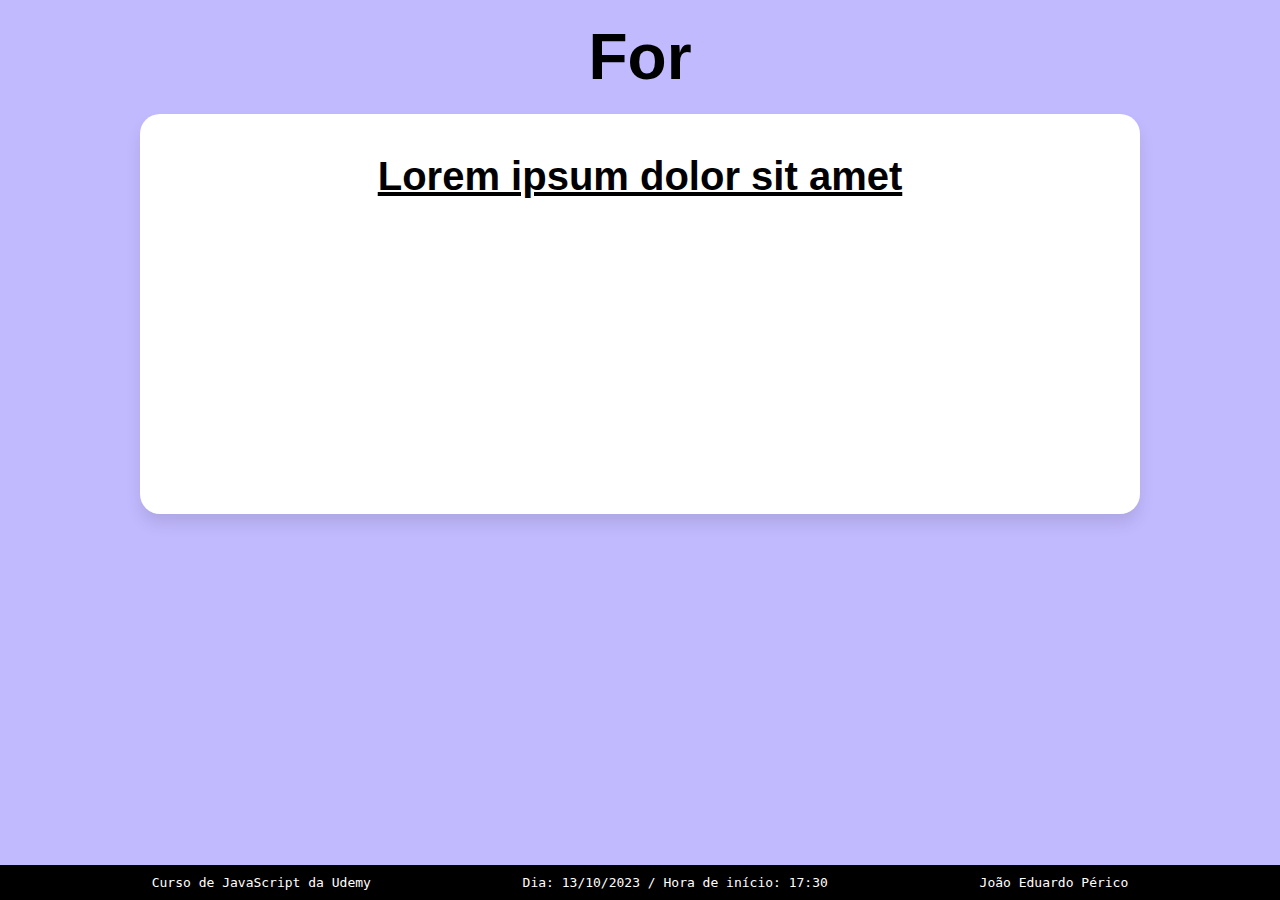
<file: Sessão_03/For/index.html>
<!DOCTYPE html>
<html lang="pt-BR">

<head>
    <meta charset="UTF-8">
    <meta http-equiv="X-UA-Compatible" content="IE=edge">
    <meta name="viewport" content="width=device-width, initial-scale=1.0">
    <title>Modelo</title>
    <script src="https://code.jquery.com/jquery-3.7.1.min.js"
    integrity="sha256-/JqT3SQfawRcv/BIHPThkBvs0OEvtFFmqPF/lYI/Cxo=" crossorigin="anonymous"></script>
    <link rel="stylesheet" href="./assets/css/style.css">
</head>

<body>
    <header>
        <h1 id="tittleHeader">For</h1>
    </header>
    <main id="mainContainer">
        <h1 id="tittleMain">Lorem ipsum dolor sit amet</h1>
    </main>
    <footer>
        <p>Curso de JavaScript da Udemy</p>
        <p>Dia: 13/10/2023 / Hora de início: 17:30</p>
        <p>João Eduardo Périco</p>
    </footer>
    <script src="https://ajax.googleapis.com/ajax/libs/jquery/3.1.0/jquery.min.js"></script>
    <script src="./assets/js/main.js"></script>
</body>

</html>
</file>
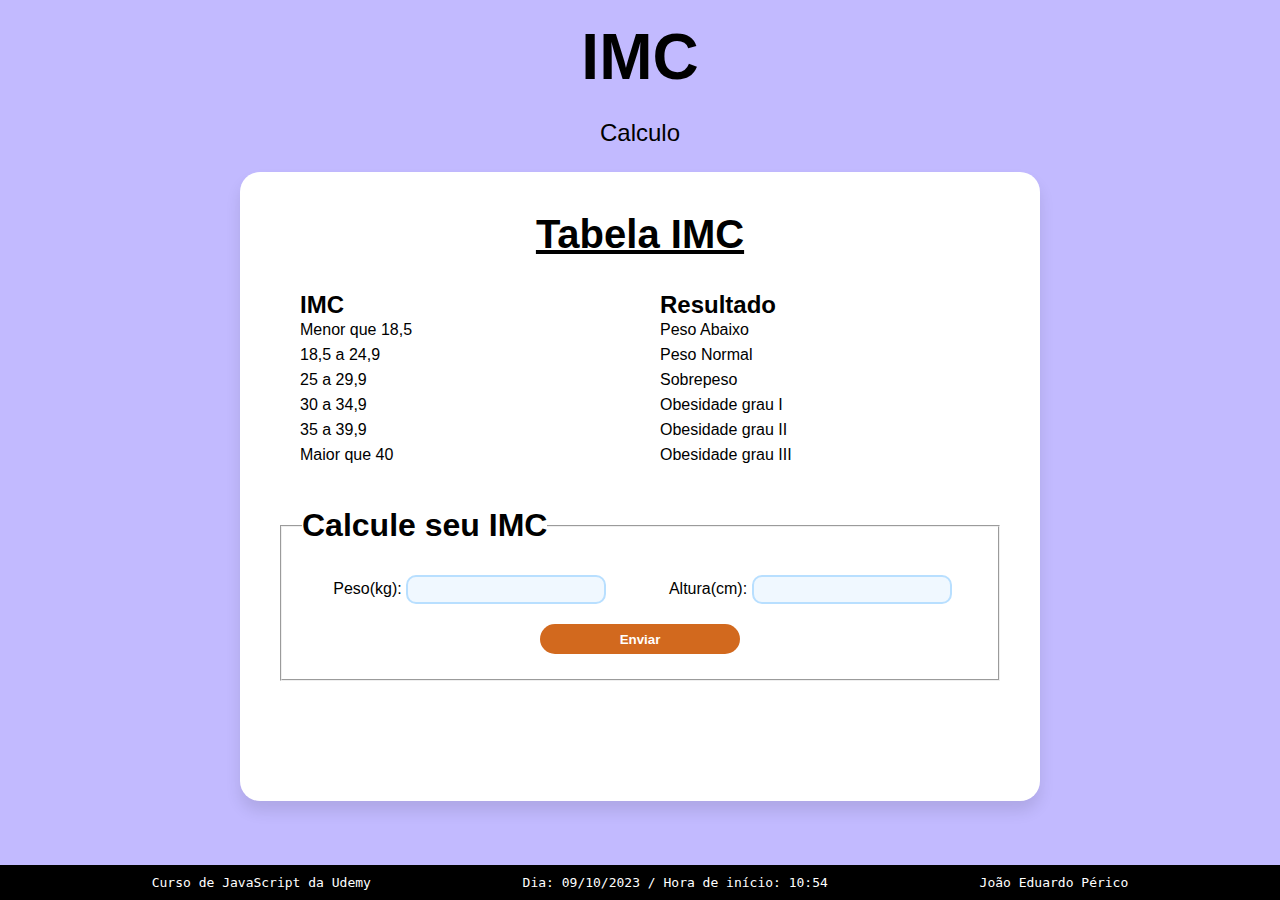
<file: Sessão_03/IMCalc/index.html>
<!DOCTYPE html>
<html lang="pt-BR">

<head>
    <meta charset="UTF-8">
    <meta http-equiv="X-UA-Compatible" content="IE=edge">
    <meta name="viewport" content="width=device-width, initial-scale=1.0">
    <title>IMC - Índice de Massa Corporal</title>
    <script src="https://code.jquery.com/jquery-3.7.1.min.js"
    integrity="sha256-/JqT3SQfawRcv/BIHPThkBvs0OEvtFFmqPF/lYI/Cxo=" crossorigin="anonymous"></script>
    <link rel="stylesheet" href="./assets/css/style.css">
</head>

<body onload="active()">
    <header>
        <h1 id="tittleHeader">IMC</h1>
        <p id="captionHeader">Calculo</p>
    </header>
    <main>
        <h1 id="tittleMain">Tabela IMC</h1>
        <p id="textMain">
            <div id="containerUl">
                <ul class="uLists">
                    <li class="titleUl">IMC</li>
                    <li>Menor que 18,5</li>
                    <li>18,5 a 24,9</li>
                    <li>25 a 29,9</li>
                    <li>30 a 34,9</li>
                    <li>35 a 39,9</li>
                    <li>Maior que 40</li>
                </ul>
                <ul class="uLists">
                    <li class="titleUl">Resultado</li>
                    <li>Peso Abaixo</li>
                    <li>Peso Normal</li>
                    <li>Sobrepeso</li>
                    <li>Obesidade grau I</li>
                    <li>Obesidade grau II</li>
                    <li>Obesidade grau III</li>
                </ul>
            </div>
        </p>
        <form>
            <fieldset>
                <legend>Calcule seu IMC</legend>
                <div class="containerDataForm">
                    <label for="Weight">Peso(kg):</label>
                    <input type="text" id="Weight" class="textInput active">
                </div>
                <div class="containerDataForm">
                    <label for="Height">Altura(cm):</label>
                    <input type="text" id="Height" class="textInput">
                </div>
                <input type="button" value="Enviar" id="submitButton">
            </fieldset>
        </form>
        <div id="Result">

        </div>
    </main>
    <footer>
        <p>Curso de JavaScript da Udemy</p>
        <p>Dia: 09/10/2023 / Hora de início: 10:54</p>
        <p>João Eduardo Périco</p>
    </footer>
    <script src="https://ajax.googleapis.com/ajax/libs/jquery/3.1.0/jquery.min.js"></script>
    <script src="./assets/js/main.js"></script>
</body>

</html>
</file>
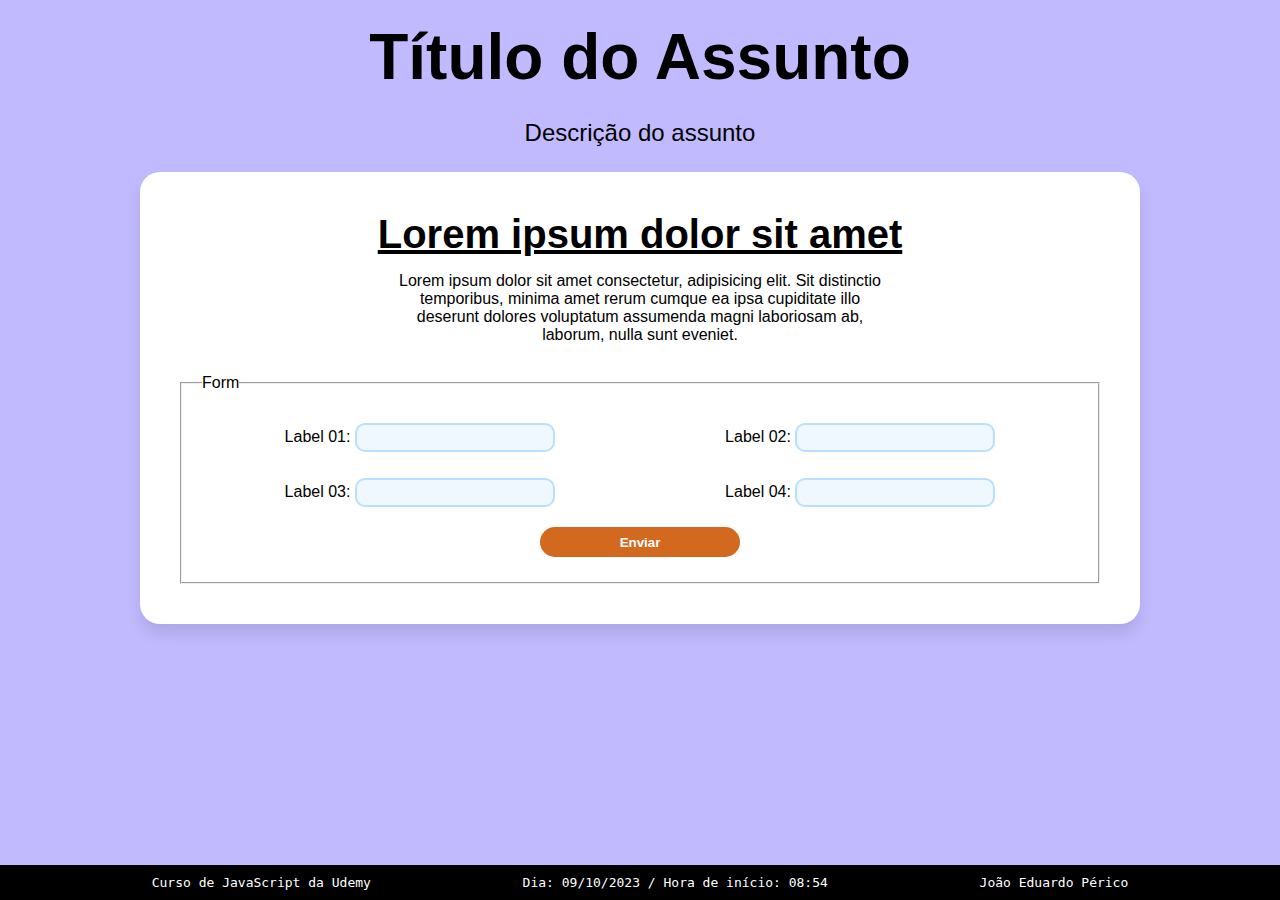
<file: Sessão_03/Modelo/index.html>
<!DOCTYPE html>
<html lang="pt-BR">

<head>
    <meta charset="UTF-8">
    <meta http-equiv="X-UA-Compatible" content="IE=edge">
    <meta name="viewport" content="width=device-width, initial-scale=1.0">
    <title>Modelo</title>
    <script src="https://code.jquery.com/jquery-3.7.1.min.js"
    integrity="sha256-/JqT3SQfawRcv/BIHPThkBvs0OEvtFFmqPF/lYI/Cxo=" crossorigin="anonymous"></script>
    <link rel="stylesheet" href="./assets/css/style.css">
</head>

<body onload="active()">
    <header>
        <h1 id="tittleHeader">Título do Assunto</h1>
        <p id="captionHeader">Descrição do assunto</p>
    </header>
    <main>
        <h1 id="tittleMain">Lorem ipsum dolor sit amet</h1>
        <p id="textMain">Lorem ipsum dolor sit amet consectetur, adipisicing elit. Sit distinctio temporibus, minima amet rerum cumque ea ipsa cupiditate illo deserunt dolores voluptatum assumenda magni laboriosam ab, laborum, nulla sunt
            eveniet.</p>
        <form>
            <fieldset>
                <legend>Form</legend>
                <div class="containerDataForm">
                    <label for="inputOne">Label 01:</label>
                    <input type="text" id="inputOne" class="textInput active">
                </div>
                <div class="containerDataForm">
                    <label for="inputTwo">Label 02:</label>
                    <input type="text" id="inputTwo" class="textInput">
                </div>
                <div class="containerDataForm">
                    <label for="inputThree">Label 03:</label>
                    <input type="text" id="inputThree" class="textInput">
                </div>
                <div class="containerDataForm">
                    <label for="inputFour">Label 04:</label>
                    <input type="text" id="inputFour" class="textInput">
                </div>
                <input type="button" value="Enviar" id="submitButton">
            </fieldset>
        </form>
    </main>
    <footer>
        <p>Curso de JavaScript da Udemy</p>
        <p>Dia: 09/10/2023 / Hora de início: 08:54</p>
        <p>João Eduardo Périco</p>
    </footer>
    <script src="https://ajax.googleapis.com/ajax/libs/jquery/3.1.0/jquery.min.js"></script>
    <script src="./assets/js/main.js"></script>
</body>

</html>
</file>
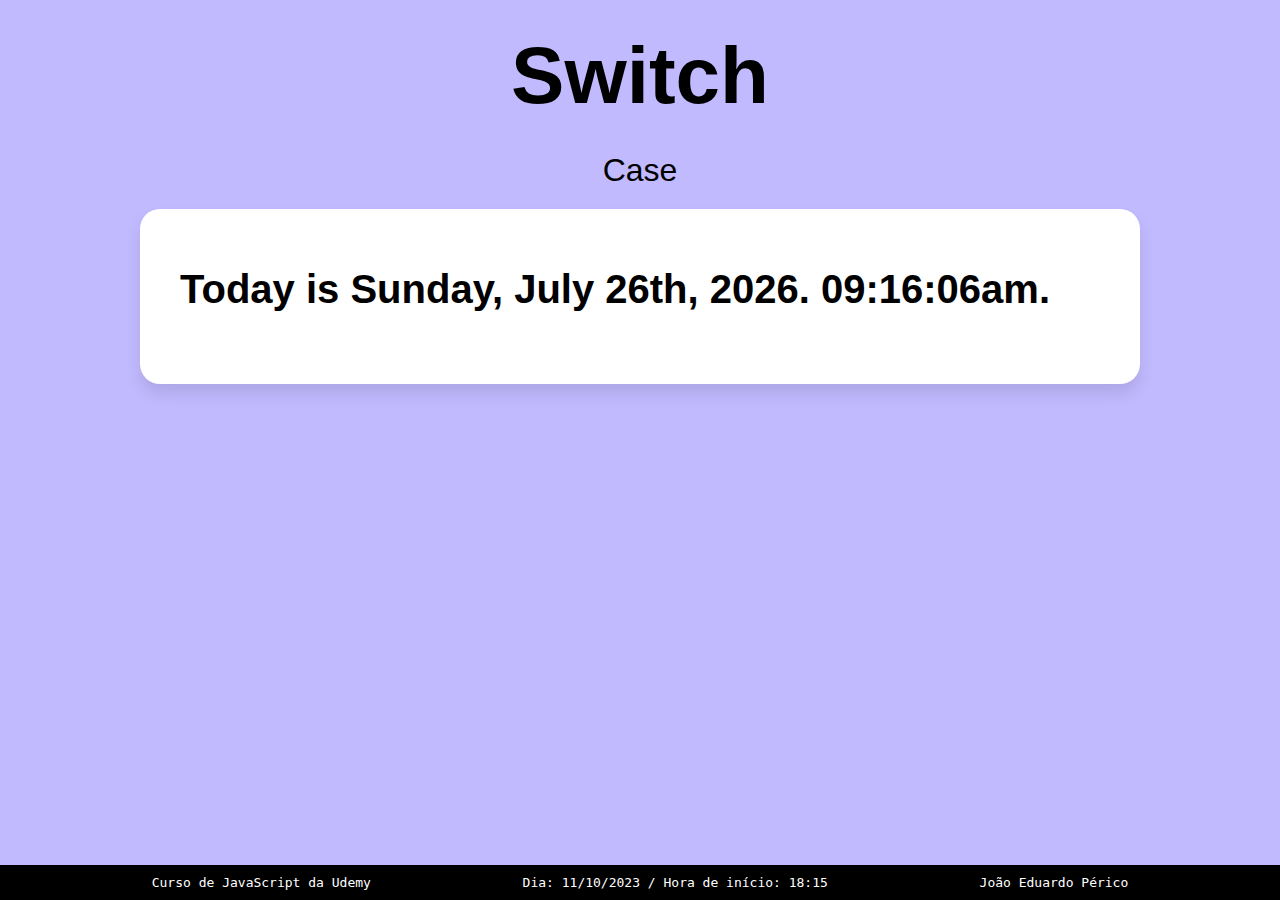
<file: Sessão_03/Switch/index.html>
<!DOCTYPE html>
<html lang="pt-BR">

<head>
    <meta charset="UTF-8">
    <meta http-equiv="X-UA-Compatible" content="IE=edge">
    <meta name="viewport" content="width=device-width, initial-scale=1.0">
    <title>Modelo</title>
    <script src="https://code.jquery.com/jquery-3.7.1.min.js"
    integrity="sha256-/JqT3SQfawRcv/BIHPThkBvs0OEvtFFmqPF/lYI/Cxo=" crossorigin="anonymous"></script>
    <link rel="stylesheet" href="./assets/css/style.css">
</head>

<body>
    <header>
        <h1 id="tittleHeader">Switch</h1>
        <p id="captionHeader">Case</p>
    </header>
    <main>
        <h1 id="tittleMain">Lorem ipsum dolor sit amet</h1>
    </main>
    <footer>
        <p>Curso de JavaScript da Udemy</p>
        <p>Dia: 11/10/2023 / Hora de início: 18:15</p>
        <p>João Eduardo Périco</p>
    </footer>
    <script src="https://ajax.googleapis.com/ajax/libs/jquery/3.1.0/jquery.min.js"></script>
    <script src="./assets/js/main.js"></script>
</body>

</html>
</file>
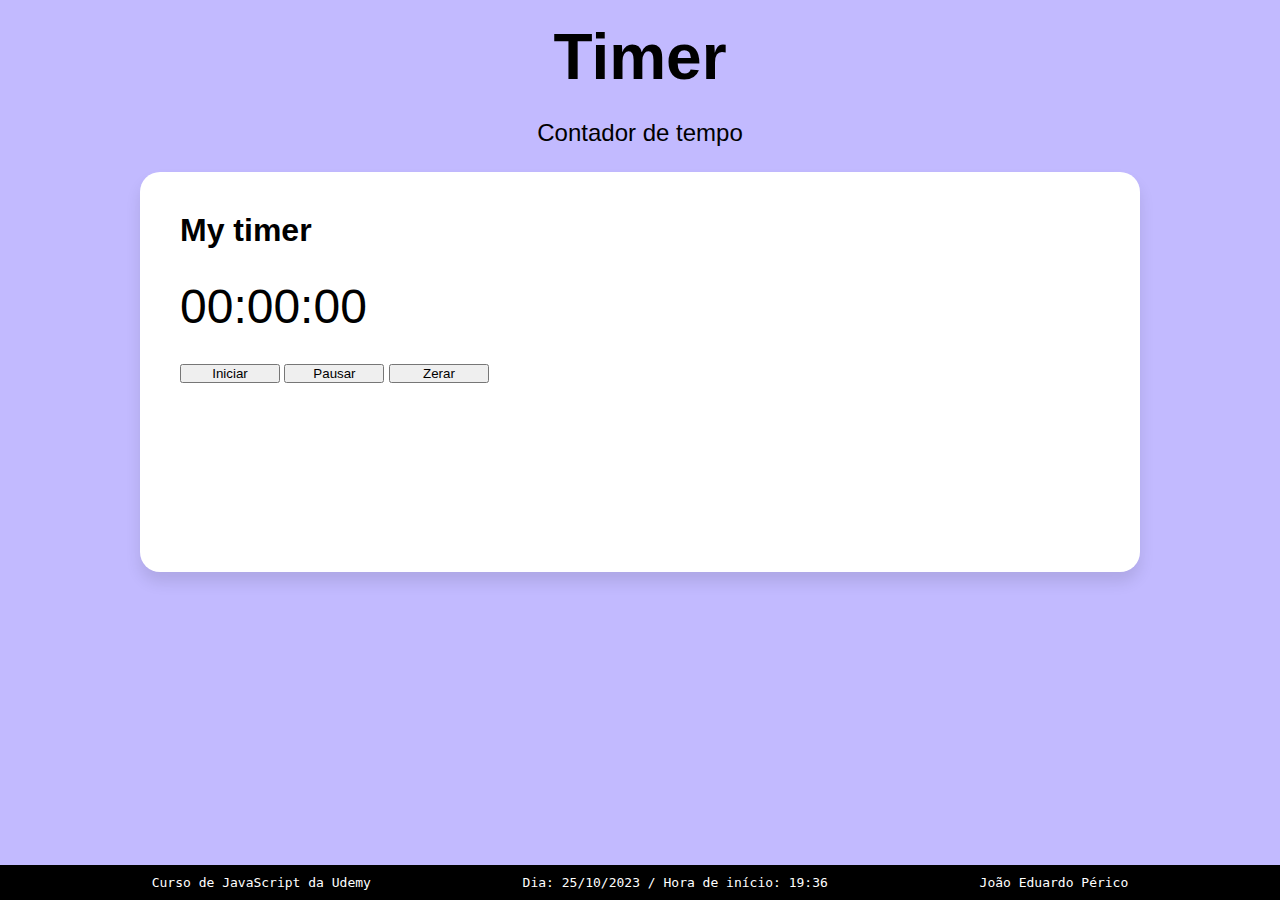
<file: Sessão_03/Timer/index.html>
<!DOCTYPE html>
<html lang="pt-BR">

<head>
    <meta charset="UTF-8">
    <meta http-equiv="X-UA-Compatible" content="IE=edge">
    <meta name="viewport" content="width=device-width, initial-scale=1.0">
    <title>Timer</title>
    <link rel="stylesheet" href="./assets/css/style.css">
</head>

<body>
    <header>
        <h1 id="tittleHeader">Timer</h1>
        <p id="captionHeader">Contador de tempo</p>
    </header>
    <main>
        <h1>My timer</h1>
        <p id="Timer">00:00:00</p>
        <span id="Buttons">
            <button type="button" class="Iniciar">Iniciar</button>
            <button type="button" class="Pausar">Pausar</button>
            <button type="button" class="Zerar">Zerar</button>
        </span>
    </main>
    <footer>
        <p>Curso de JavaScript da Udemy</p>
        <p>Dia: 25/10/2023 / Hora de início: 19:36</p>
        <p>João Eduardo Périco</p>
    </footer>
    <script src="./assets/js/main.js"></script>
</body>

</html>
</file>
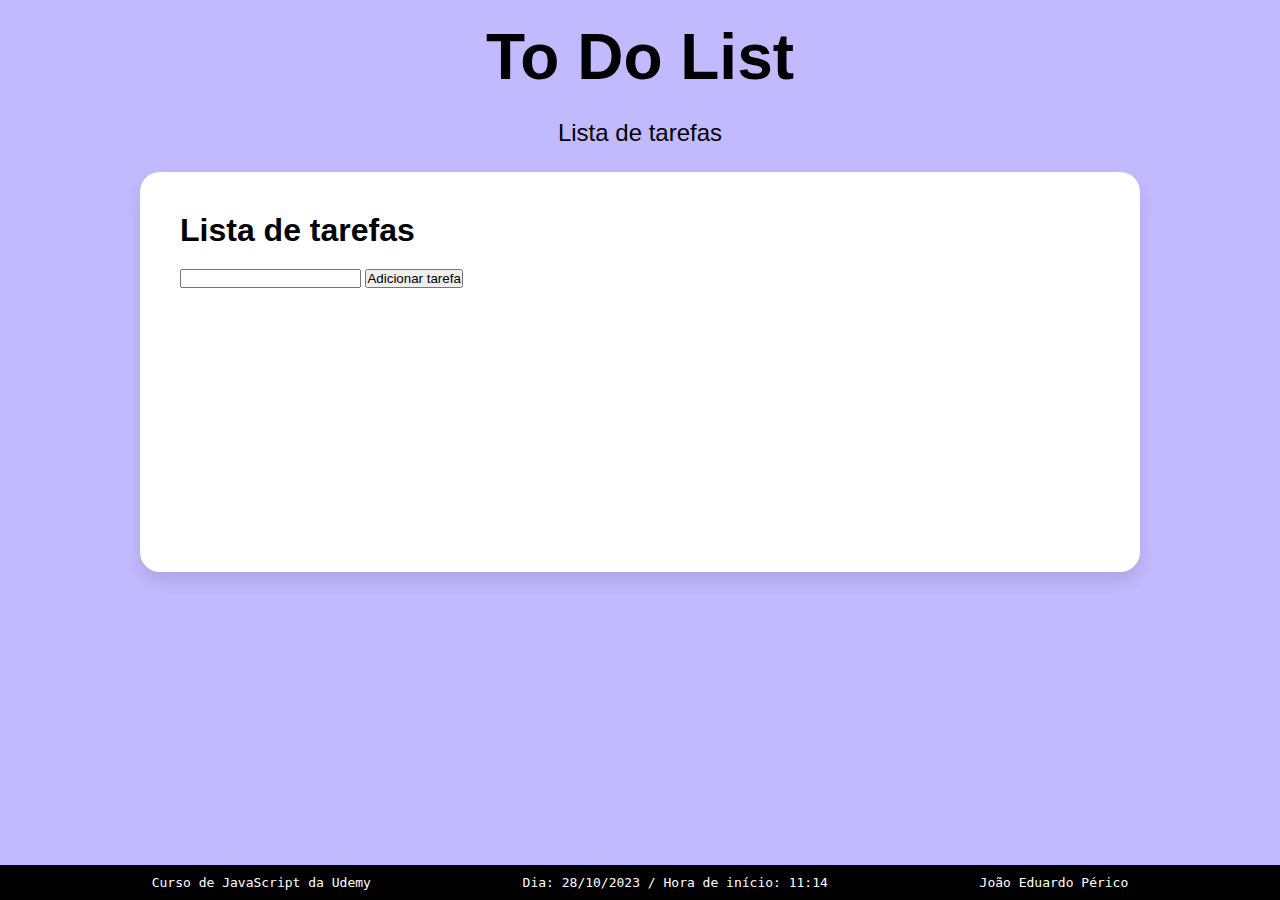
<file: Sessão_03/ToDoList/index.html>
<!DOCTYPE html>
<html lang="pt-BR">

<head>
    <meta charset="UTF-8">
    <meta http-equiv="X-UA-Compatible" content="IE=edge">
    <meta name="viewport" content="width=device-width, initial-scale=1.0">
    <title>ToDo List</title>
    <script src="https://code.jquery.com/jquery-3.7.1.min.js"
        integrity="sha256-/JqT3SQfawRcv/BIHPThkBvs0OEvtFFmqPF/lYI/Cxo=" crossorigin="anonymous"></script>
    <link rel="stylesheet" href="./assets/css/style.css">
</head>

<body>
    <header>
        <h1 id="tittleHeader">To Do List</h1>
        <p id="captionHeader">Lista de tarefas</p>
    </header>
    <main>
        <h1>Lista de tarefas</h1>
        <div>
            <input type="text" class="inputTxt">
            <button type="button" class="inputButton">Adicionar tarefa</button>
        </div>
    </main>
    <footer>
        <p>Curso de JavaScript da Udemy</p>
        <p>Dia: 28/10/2023 / Hora de início: 11:14</p>
        <p>João Eduardo Périco</p>
    </footer>
    <script src="https://ajax.googleapis.com/ajax/libs/jquery/3.1.0/jquery.min.js"></script>
    <script src="./assets/js/main.js"></script>
</body>

</html>
</file>
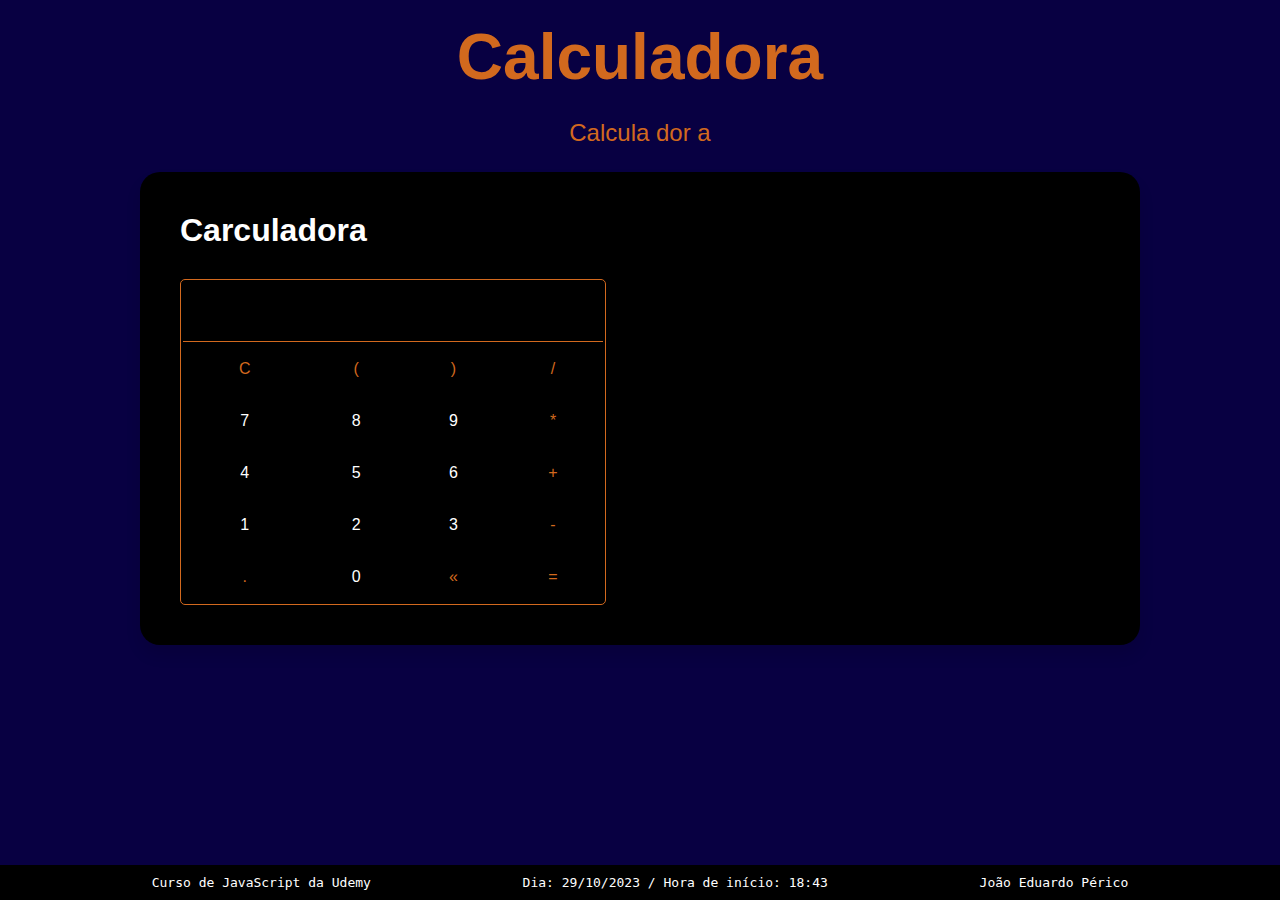
<file: Sessão_04/Calculadora/index.html>
<!DOCTYPE html>
<html lang="pt-BR">

<head>
    <meta charset="UTF-8">
    <meta http-equiv="X-UA-Compatible" content="IE=edge">
    <meta name="viewport" content="width=device-width, initial-scale=1.0">
    <title>Carculo</title>
    <link rel="stylesheet" href="./assets/css/style.css">
</head>

<body>
    <header>
        <h1 id="tittleHeader">Calculadora</h1>
        <p id="captionHeader">Calcula dor a</p>
    </header>
    <main>
        <h1>Carculadora</h1>
        <table id="calculadora">
            <tr>
                <td colspan="4"><input type="text" id="display" ></td>
            </tr>
            <tr>
                <td><button class="orangeColor button buttonClear ">C</button></td>
                <td><button class="orangeColor button buttonNumber ">(</button></td>
                <td><button class="orangeColor button buttonNumber ">)</button></td>
                <td><button class="orangeColor button buttonNumber ">/</button></td>
            </tr>
            <tr>
                <td><button class="button buttonNumber">7</button></td>
                <td><button class="button buttonNumber">8</button></td>
                <td><button class="button buttonNumber">9</button></td>
                <td><button class="orangeColor button buttonNumber ">*</button></td>
            </tr>
            <tr>
                <td><button class="button buttonNumber">4</button></td>
                <td><button class="button buttonNumber">5</button></td>
                <td><button class="button buttonNumber">6</button></td>
                <td><button class="orangeColor button buttonNumber ">+</button></td>
            </tr>
            <tr>
                <td><button class="button buttonNumber">1</button></td>
                <td><button class="button buttonNumber">2</button></td>
                <td><button class="button buttonNumber">3</button></td>
                <td><button class="orangeColor button buttonNumber ">-</button></td>
            </tr>
            <tr>
                <td><button class="orangeColor button buttonNumber">.</button></td>
                <td><button class="button buttonNumber">0</button></td>
                <td><button class="orangeColor button buttonDelete ">&laquo;</button></td>
                <td><button class="orangeColor button buttonEqual ">=</button></td>
            </tr>
        </table>
    </main>
    <footer>
        <p>Curso de JavaScript da Udemy</p>
        <p>Dia: 29/10/2023 / Hora de início: 18:43</p>
        <p>João Eduardo Périco</p>
    </footer>
    <script src="./assets/js/main.js"></script>
</body>

</html>
</file>
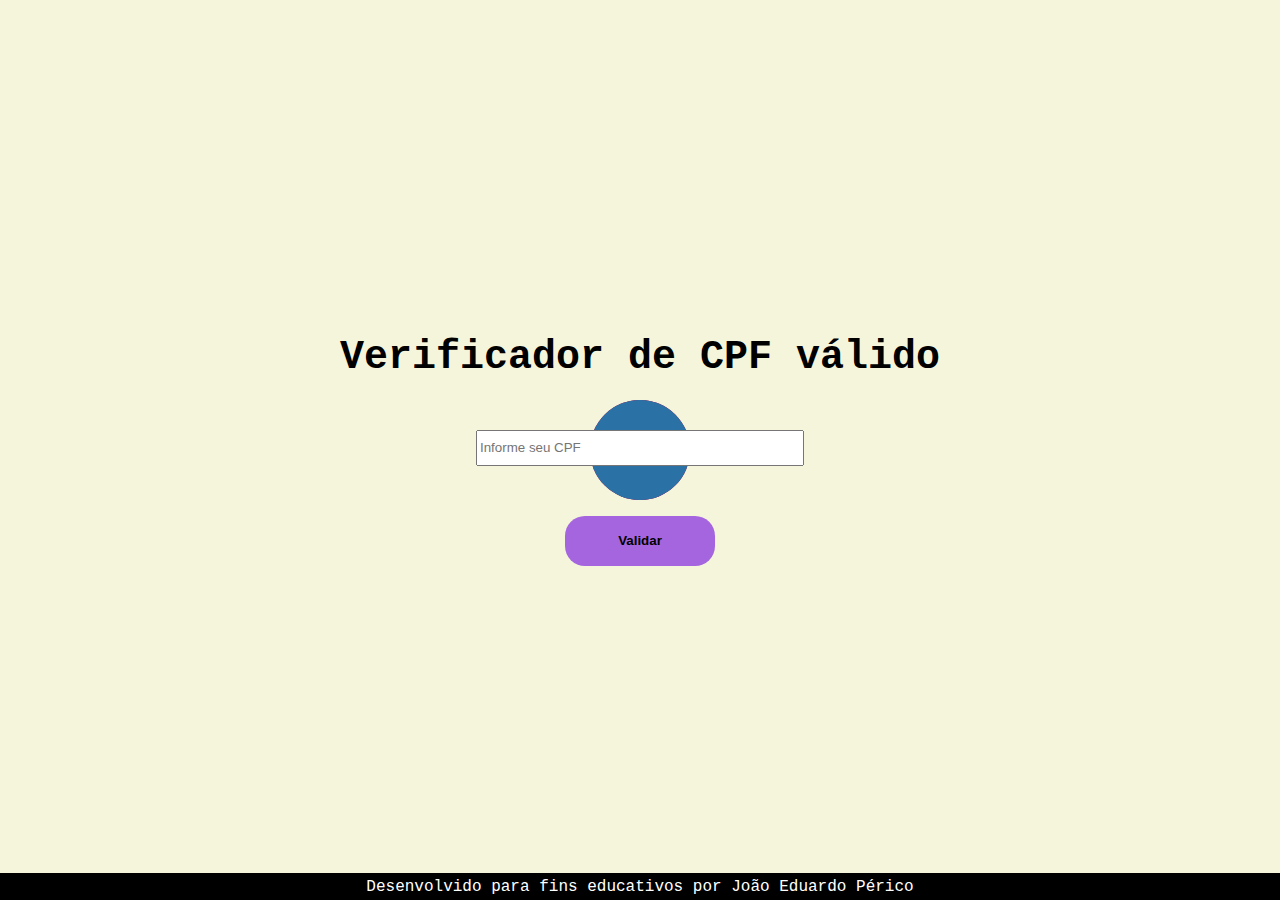
<file: Sessão_06/CPF.html>
<!DOCTYPE html>
<html lang="en">

<head>
    <meta charset="UTF-8">
    <meta http-equiv="X-UA-Compatible" content="IE=edge">
    <meta name="viewport" content="width=device-width, initial-scale=1.0">
    <title>CPF</title>
    <style>
        body {
            width: 100vw;
            height: 100vh;
            display: flex;
            align-items: center;
            justify-content: center;
            flex-direction: column;
            background-color: beige;
            padding: 0;
            margin: 0;
            font-family: 'Courier New', Courier, monospace;
        }

        h1 {
            font-size: 40px;
            margin: 0;
        }

        #textBox {
            width: 320px;
            height: 30px;
            margin: 50px;
        }

        #button {
            width: 150px;
            height: 50px;
            transition: .5s;
            border: none;
            background-color: rgb(164, 101, 223);
            border-radius: 20px;
            font-weight: bold;
        }

        #button:hover {
            background-color: aqua;
            border: none;
            height: 75px;
            width: 100vw;
            border-radius: 0;
        }

        #div {
            position: absolute;
            top: 69%
        }

        footer {
            background-color: black;
            color: white;
            position: absolute;
            bottom: 0%;
            width: 100vw;
            height: 3%;
            display: flex;
            align-items: center;
            justify-content: center;
        }

        @keyframes ball {
            0% {
               top: 0; 
               left: 0; 
            }
            10% {
               top: 10%; 
               left: 20%; 
            }
            20% {
               top: 20%; 
               left: 50%; 
            }
            30% {
               top: 40%; 
               left: 80%; 
            }
            40% {
               top: 70%; 
               left: 20%; 
            }
            50% {
               top: 20%; 
               left: 80%; 
            }
            60% {
               top: 70%; 
               left: 20%; 
            }
            70% {
               top: 50%; 
               left: 50%; 
            }
            80% {
               top: 70%; 
               left: 20%; 
            }
            90% {
               top: 20%; 
               left: 30%; 
            }
            100% {
               top: 80%; 
               left: 90%; 
            }
        }
        @keyframes ball2 {
            0% {
               top: 50%; 
               left: 70%; 
            }
            10% {
               top: 20%; 
               left: 60%; 
            }
            20% {
               top: 60%; 
               left: 90%; 
            }
            30% {
               top: 30%; 
               left: 90%; 
            }
            40% {
               top: 30%; 
               left: 80%; 
            }
            50% {
               top: 30%; 
               left: 0%; 
            }
            60% {
               top: 50%; 
               left: 90%; 
            }
            70% {
               top: 30%; 
               left: 40%; 
            }
            80% {
               top: 20%; 
               left: 80%; 
            }
            90% {
               top: 60%; 
               left: 80%; 
            }
            100% {
               top: 50%; 
               left: 50%; 
            }
        }
        @keyframes ball3 {
            0% {
               top: 30%; 
               left: 45%; 
            }
            10% {
               top: 70%; 
               left: 40%; 
            }
            20% {
               top: 40%; 
               left: 10%; 
            }
            30% {
               top: 80%; 
               left: 60%; 
            }
            40% {
               top: 80%; 
               left: 40%; 
            }
            50% {
               top: 30%; 
               left: 10%; 
            }
            60% {
               top: 80%; 
               left: 60%; 
            }
            70% {
               top: 80%; 
               left: 0%; 
            }
            80% {
               top: 40%; 
               left: 1%; 
            }
            90% {
               top: 50%; 
               left: 50%; 
            }
            100% {
               top: 80%; 
               left: 60%; 
            }
        }

        .ball {
            position: absolute;
            width: 100px;
            height: 100px;
            border-radius: 50%;
            z-index: -1;
        }
        #ball1 {
            background-color: brown;
            animation: ball linear 4s infinite;
        }
        #ball2 {
            background-color: rgb(165, 42, 128);
            animation: ball2 linear 4s infinite;
        }
        #ball3 {
            background-color: rgb(42, 114, 165);
            animation: ball3 linear 4s infinite;
        }
    </style>
</head>

<body>
    <h1>Verificador de CPF válido</h1>
    <input type="text" id="textBox" placeholder="Informe seu CPF">
    <input type="button" value="Validar" id="button" onclick="crica()">
    <div id="div"></div>
    <div class="ball" id="ball1"></div>
    <div class="ball" id="ball2"></div>
    <div class="ball" id="ball3"></div>
    <footer>
        <p>Desenvolvido para fins educativos por João Eduardo Périco</p>
    </footer>
    <script src="ValidandoCPF.js"></script>
</body>

</html>
</file>
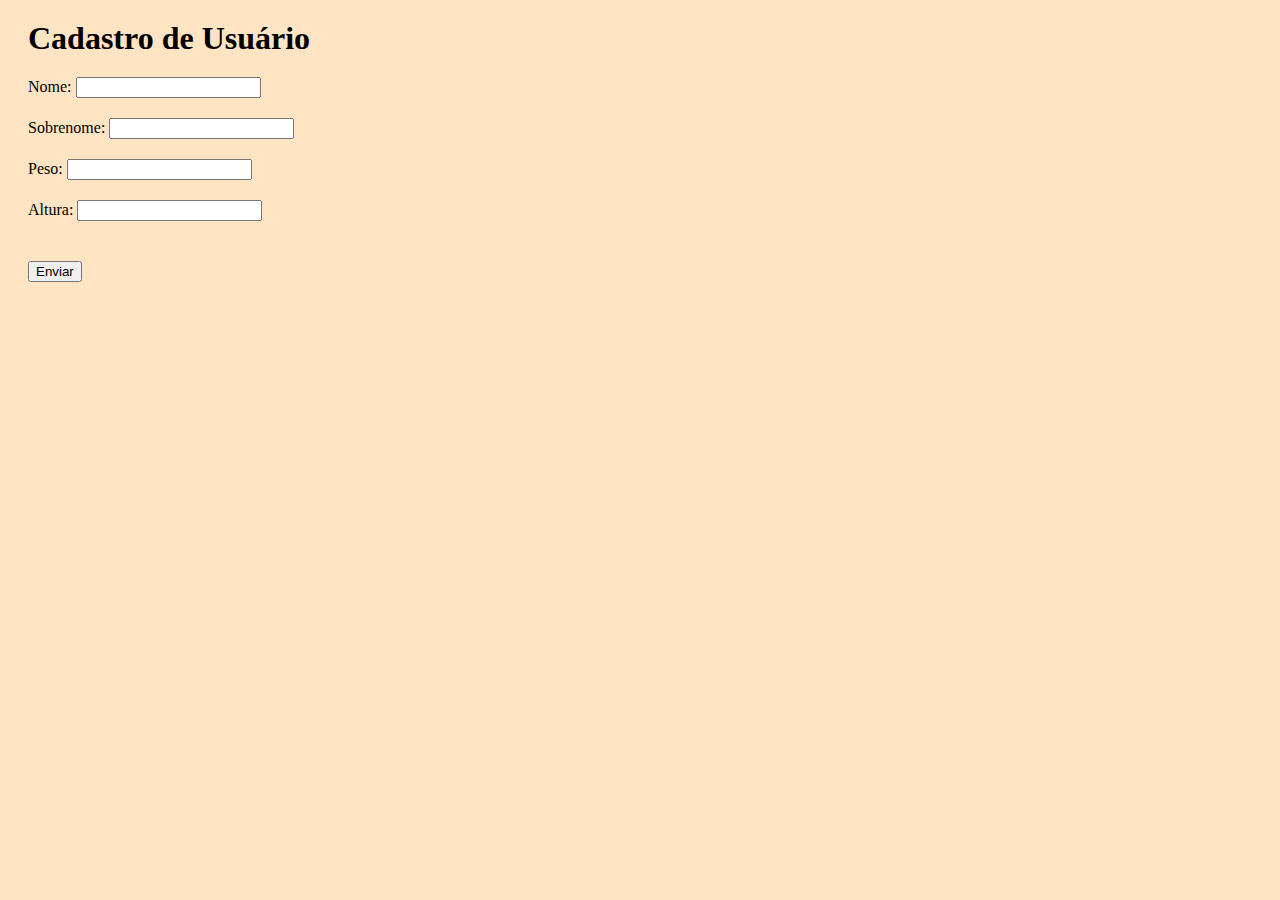
<file: Sessão_02/Ex/ArrayFunctionObject.html>
<!DOCTYPE html>
<html lang="pt-BR">

<head>
    <meta charset="UTF-8">
    <meta http-equiv="X-UA-Compatible" content="IE=edge">
    <meta name="viewport" content="width=device-width, initial-scale=1.0">
    <title>Cadastro</title>
    <style>
        body{
            background-color: bisque;
        }
        .dataContainer, #usSubmit, h1{
            margin: 20px;
        }
    </style>
</head>

<body>
    <h1>Cadastro de Usuário</h1>
    <form id="Form">
        <div class="dataContainer">
            <label for="usName">Nome:</label>
            <input type="text" id="usName">
        </div>
        <div class="dataContainer">
            <label for="usLastName">Sobrenome:</label>
            <input type="text" id="usLastName">
        </div>
        <div class="dataContainer">
            <label for="usWeight">Peso:</label>
            <input type="text" id="usWeight">
        </div>
        <div class="dataContainer">
            <label for="usHeight">Altura:</label>
            <input type="text" id="usHeight">
        </div>
        <input type="button" value="Enviar" id="usSubmit">
    </form>
    <div id="resArea"></div>
    <script src="./ArrayFunctionObject.js"></script>
</body>

</html>
</file>
<file: Sessão_03/For/assets/css/style.css>
@charset "UTF-8";

:root {
    --color-black: black;
    --color-white: white;
    --color-background: rgb(194, 186, 255);
    --color-chocolate: chocolate;
}

* {
    padding: 0;
    margin: 0;
    font-family: Arial, Helvetica, sans-serif;
    box-sizing: border-box;
}

body {
    background-color: var(--color-background);
}

header {
    text-align: center;
}

#tittleHeader {
    font-size: 4em;
    margin: 20px;
}

#captionHeader {
    font-size: 1.5em;
    margin: 25px;
}

main {
    background-color: var(--color-white);
    border-radius: 20px;
    box-shadow: 0 10px 15px rgba(0, 0, 0, 0.1);
    min-height: 400px;
    height: auto;
    padding: 40px;
    min-width: 700px;
    max-width: 1000px;
    margin: auto;
}

#tittleMain {
    margin-bottom: 15px;
    font-size: 2.5em;
    text-decoration: underline;
    text-align: center;
}

#textMain {
    text-align: center;
    margin: auto;
    max-width: 500px;
    margin-bottom: 30px;
}

fieldset {
    padding: 20px;
    display: grid;
    grid-template-columns: repeat(2, 1fr);
    grid-template-rows: 50px 50px 40px;
    gap: 5px;
    justify-items: center;
    align-items: center;
}

.textInput {
    border: 2px solid rgb(184, 223, 255);
    background-color: aliceblue;

    padding: 5px;
    width: 200px;
    border-radius: 10px;

    transition: filter .3s;
    outline: none;
}

.active {
    filter: drop-shadow(0 0 10px rgb(114, 192, 255));
}

.textInput:hover {
    filter: drop-shadow(0 0 15px rgb(184, 223, 255));
}

#submitButton {
    grid-column-start: 1;
    grid-column-end: 3;

    height: 30px;
    width: 200px;

    border-radius: 30px;
    border: 0px;
    
    color: var(--color-white);
    background-color: var(--color-chocolate);
    font-weight: bold;
    transition: filter .3s;
}

#submitButton:hover {
    filter: drop-shadow(10px 10px 15px var(--color-chocolate)) invert(100%);
}


footer{
    position: absolute;
    bottom: 0%;

    background-color: var(--color-black);
    color: var(--color-white);
    
    width: 100vw;
    text-align: center;
    
    display: flex;
    justify-content: space-evenly;
}

footer p {
    font-family: monospace;
    margin: 10px 0;
}
</file>
<file: Sessão_03/IMCalc/assets/css/style.css>
@charset "UTF-8";

:root {
    --color-black: black;
    --color-white: white;
    --color-background: rgb(194, 186, 255);
    --color-chocolate: chocolate;
}

* {
    padding: 0;
    margin: 0;
    font-family: Arial, Helvetica, sans-serif;
    box-sizing: border-box;
}

body {
    background-color: var(--color-background);
}

header {
    text-align: center;
}

#tittleHeader {
    font-size: 4em;
    margin: 20px;
}

#captionHeader {
    font-size: 1.5em;
    margin: 25px;
}

main {
    background-color: var(--color-white);
    border-radius: 20px;
    box-shadow: 0 10px 15px rgba(0, 0, 0, 0.1);
    min-height: 400px;
    height: auto;
    padding: 40px;
    min-width: 500px;
    max-width: 800px;
    margin: auto;
}

#tittleMain {
    margin-bottom: 15px;
    font-size: 2.5em;
    text-decoration: underline;
    text-align: center;
}

fieldset {
    padding: 20px;
    display: grid;
    grid-template-columns: repeat(2, 1fr);
    grid-template-rows: 50px 40px;
    gap: 5px;
    justify-items: center;
    align-items: center;
}

.textInput {
    border: 2px solid rgb(184, 223, 255);
    background-color: aliceblue;

    padding: 5px;
    width: 200px;
    border-radius: 10px;

    transition: filter .3s;
    outline: none;
}

.active {
    filter: drop-shadow(0 0 10px rgb(114, 192, 255));
}

.textInput:hover {
    filter: drop-shadow(0 0 15px rgb(184, 223, 255));
}

#submitButton {
    grid-column-start: 1;
    grid-column-end: 3;
    
    height: 30px;
    width: 200px;
    
    border-radius: 30px;
    border: 0px;
    
    color: var(--color-white);
    background-color: var(--color-chocolate);
    font-weight: bold;
    transition: filter .3s;
}

#submitButton:hover {
    filter: drop-shadow(10px 10px 15px var(--color-chocolate)) invert(100%);
}

footer{
    position: absolute;
    bottom: 0%;
    
    background-color: var(--color-black);
    color: var(--color-white);
    
    width: 100vw;
    text-align: center;
    
    display: flex;
    justify-content: space-evenly;
}

footer p {
    font-family: monospace;
    margin: 10px 0;
}

/* Configurações Específicas */

fieldset legend {
    font-size: 2em;
    font-weight: bold;
}

.uLists {
    list-style-type: none;
    margin: 20px 0 10px 20px;
    line-height: 25px;
}

#containerUl {
    margin-bottom: 30px;
    display: grid;
    grid-template-columns: 1fr 1fr;
}

.titleUl {
    font-weight: bold;
    font-size: 1.5em;
}

.pCreate {
    font-size: 1.4em;
    margin-top: 40px;
    padding: 20px;
    color: white;
    border-radius: 20px;
}
</file>
<file: Sessão_03/Modelo/assets/css/style.css>
@charset "UTF-8";

:root {
    --color-black: black;
    --color-white: white;
    --color-background: rgb(194, 186, 255);
    --color-chocolate: chocolate;
}

* {
    padding: 0;
    margin: 0;
    font-family: Arial, Helvetica, sans-serif;
    box-sizing: border-box;
}

body {
    background-color: var(--color-background);
}

header {
    text-align: center;
}

#tittleHeader {
    font-size: 4em;
    margin: 20px;
}

#captionHeader {
    font-size: 1.5em;
    margin: 25px;
}

main {
    background-color: var(--color-white);
    border-radius: 20px;
    box-shadow: 0 10px 15px rgba(0, 0, 0, 0.1);
    min-height: 400px;
    height: auto;
    padding: 40px;
    min-width: 700px;
    max-width: 1000px;
    margin: auto;
}

#tittleMain {
    margin-bottom: 15px;
    font-size: 2.5em;
    text-decoration: underline;
    text-align: center;
}

#textMain {
    text-align: center;
    margin: auto;
    max-width: 500px;
    margin-bottom: 30px;
}

fieldset {
    padding: 20px;
    display: grid;
    grid-template-columns: repeat(2, 1fr);
    grid-template-rows: 50px 50px 40px;
    gap: 5px;
    justify-items: center;
    align-items: center;
}

.textInput {
    border: 2px solid rgb(184, 223, 255);
    background-color: aliceblue;

    padding: 5px;
    width: 200px;
    border-radius: 10px;

    transition: filter .3s;
    outline: none;
}

.active {
    filter: drop-shadow(0 0 10px rgb(114, 192, 255));
}

.textInput:hover {
    filter: drop-shadow(0 0 15px rgb(184, 223, 255));
}

#submitButton {
    grid-column-start: 1;
    grid-column-end: 3;

    height: 30px;
    width: 200px;

    border-radius: 30px;
    border: 0px;
    
    color: var(--color-white);
    background-color: var(--color-chocolate);
    font-weight: bold;
    transition: filter .3s;
}

#submitButton:hover {
    filter: drop-shadow(10px 10px 15px var(--color-chocolate)) invert(100%);
}


footer{
    position: absolute;
    bottom: 0%;

    background-color: var(--color-black);
    color: var(--color-white);
    
    width: 100vw;
    text-align: center;
    
    display: flex;
    justify-content: space-evenly;
}

footer p {
    font-family: monospace;
    margin: 10px 0;
}
</file>
<file: Sessão_03/Switch/assets/css/style.css>
@charset "UTF-8";

:root {
    --color-black: black;
    --color-white: white;
    --color-background: rgb(194, 186, 255);
}

* {
    padding: 0;
    margin: 0;
    font-family: Arial, Helvetica, sans-serif;
    box-sizing: border-box;
}

body {background-color: var(--color-background);}

header {text-align: center;}

#tittleHeader {
    font-size: 5em;
    margin: 30px;
}

#captionHeader {
    font-size: 2em;
    margin: 20px;
}

main {
    background-color: var(--color-white);
    border-radius: 20px;
    box-shadow: 0 10px 15px rgba(0, 0, 0, 0.1);
    padding: 40px;
    max-width: 1000px;
    margin: auto;
}

#tittleMain {
    margin-bottom: 15px;
    font-size: 2.5em;
    line-height: 2em;
}

footer{
    position: absolute;
    bottom: 0%;

    background-color: var(--color-black);
    color: var(--color-white);
    
    width: 100vw;
    text-align: center;
    
    display: flex;
    justify-content: space-evenly;
}

footer p {
    font-family: monospace;
    margin: 10px 0;
}
</file>
<file: Sessão_03/Timer/assets/css/style.css>
@charset "UTF-8";

:root {
    --color-black: black;
    --color-white: white;
    --color-background: rgb(194, 186, 255);
    --color-chocolate: chocolate;
}

* {
    padding: 0;
    margin: 0;
    font-family: Arial, Helvetica, sans-serif;
    box-sizing: border-box;
}

body {
    background-color: var(--color-background);
}

header {
    text-align: center;
}

#tittleHeader {
    font-size: 4em;
    margin: 20px;
}

#captionHeader {
    font-size: 1.5em;
    margin: 25px;
}

main {
    background-color: var(--color-white);
    border-radius: 20px;
    box-shadow: 0 10px 15px rgba(0, 0, 0, 0.1);
    min-height: 400px;
    height: auto;
    padding: 40px;
    min-width: 700px;
    max-width: 1000px;
    margin: auto;
}

main p {
    font-size: 3em;
    margin: 30px;
    margin-left: 0;
}

main button {
    width: 100px;
}

footer {
    position: absolute;
    bottom: 0%;

    background-color: var(--color-black);
    color: var(--color-white);

    width: 100vw;
    text-align: center;

    display: flex;
    justify-content: space-evenly;
}

footer p {
    font-family: monospace;
    margin: 10px 0;
}

.pausado {
    color: var(--color-chocolate);
}
</file>
<file: Sessão_03/ToDoList/assets/css/style.css>
@charset "UTF-8";

:root {
    --color-black: black;
    --color-white: white;
    --color-background: rgb(194, 186, 255);
    --color-chocolate: chocolate;
}

* {
    padding: 0;
    margin: 0;
    font-family: Arial, Helvetica, sans-serif;
    box-sizing: border-box;
}

body {
    background-color: var(--color-background);
}

header {
    text-align: center;
}

#tittleHeader {
    font-size: 4em;
    margin: 20px;
}

#captionHeader {
    font-size: 1.5em;
    margin: 25px;
}

main {
    background-color: var(--color-white);
    border-radius: 20px;
    box-shadow: 0 10px 15px rgba(0, 0, 0, 0.1);
    min-height: 400px;
    height: auto;
    padding: 40px;
    min-width: 700px;
    max-width: 1000px;
    margin: auto;
}

footer {
    position: absolute;
    bottom: 0%;

    background-color: var(--color-black);
    color: var(--color-white);

    width: 100vw;
    text-align: center;

    display: flex;
    justify-content: space-evenly;
}

footer p {
    font-family: monospace;
    margin: 10px 0;
}

main h1 {
    margin-bottom: 20px;
}

.Btn {
    margin-top: 13px;
    margin-left: 20px
}
</file>
<file: Sessão_04/Calculadora/assets/css/style.css>
@charset "UTF-8";

:root {
    --color-black: black;
    --color-white: white;
    --color-background: rgb(8, 0, 66);
    --color-chocolate: chocolate;
}

* {
    padding: 0;
    margin: 0;
    font-family: Arial, Helvetica, sans-serif;
    box-sizing: border-box;
}

body {
    background-color: var(--color-background);
}

header {
    text-align: center;
    color: var(--color-chocolate);
}

#tittleHeader {
    font-size: 4em;
    margin: 20px;
}

#captionHeader {
    font-size: 1.5em;
    margin: 25px;
}

main {
    background-color: var(--color-white);
    border-radius: 20px;
    box-shadow: 0 10px 15px rgba(0, 0, 0, 0.1);
    min-height: 400px;
    height: auto;
    padding: 40px;
    min-width: 700px;
    max-width: 1000px;
    margin: auto;
}

footer{
    position: absolute;
    bottom: 0%;

    background-color: var(--color-black);
    color: var(--color-white);
    
    width: 100vw;
    text-align: center;
    
    display: flex;
    justify-content: space-evenly;
}

footer p {
    font-family: monospace;
    margin: 10px 0;
}

main {
    background-color: var(--color-black);
    color: var(--color-white);
}

main h1 {
    margin-bottom: 30px;
}

table {
    border: 1px solid var(--color-chocolate);
    border-radius: 5px;
}

#display {
    font-size: 2em;
    height:60px;
    width: 100%;
    text-align: right;
    background-color: var(--color-black);
    color: var(--color-white);
    border: 0;
    border-bottom: 1px solid var(--color-chocolate);
}

.button {
    width: 100%;
    height: 50px;
    font-size: 1em;
    border: none;
    background-color: var(--color-black);
    cursor: pointer;
    color: var(--color-white);
}

.orangeColor {
    color: var(--color-chocolate);
}

.button:hover {
    background-color: #1d1d1d;
}
</file>
